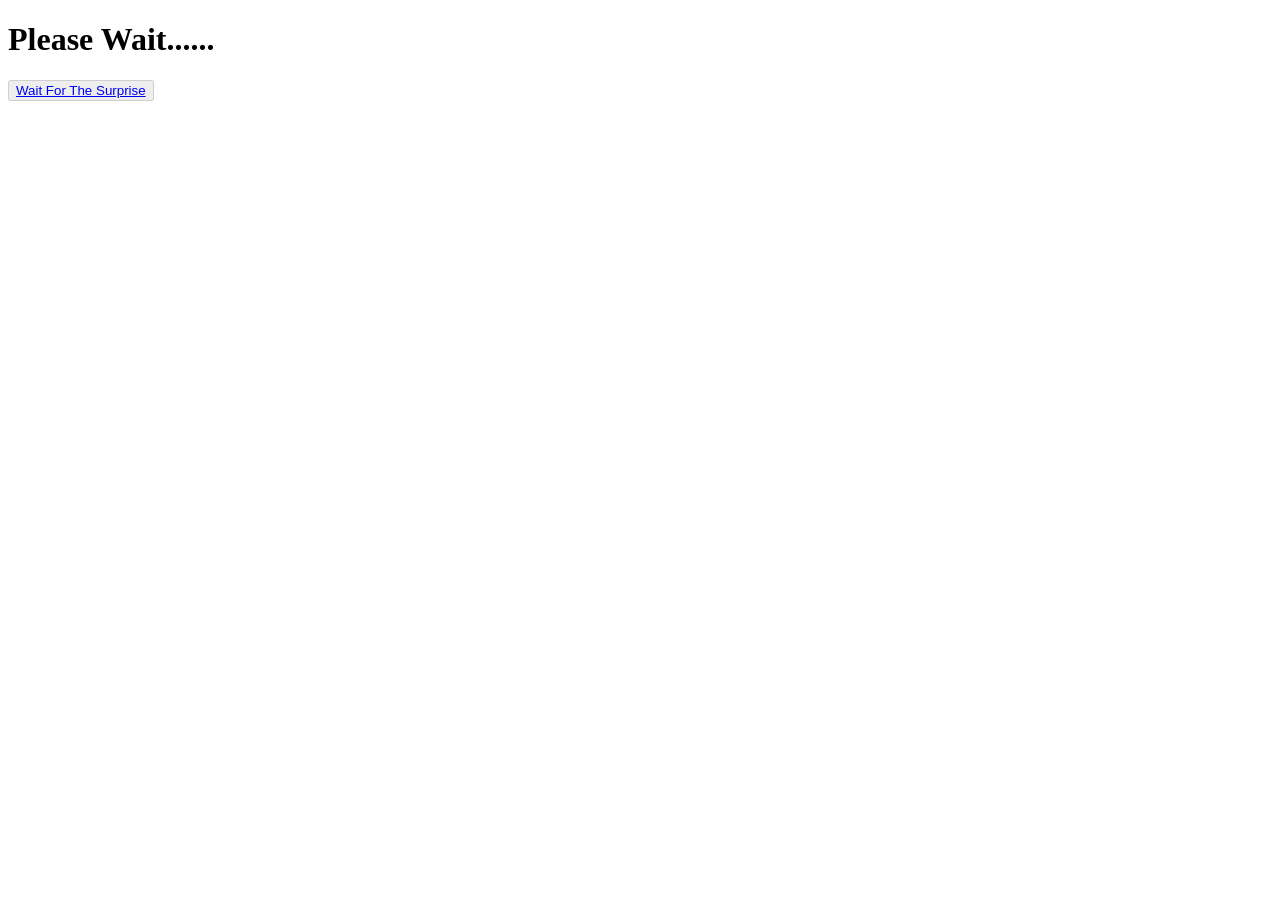
<file: index.html>
<!DOCTYPE html>
<html lang="en">
<head>
    <meta charset="UTF-8">
    <meta http-equiv="X-UA-Compatible" content="IE=edge">
    <meta name="viewport" content="width=device-width, initial-scale=1.0">
    <link rel="stylesheet" href="style.css">
    <script src="script.js"></script>
    <title>Wishing</title>
</head>
<body>
    <div class="birthdayimg">
        <div class="middle">
          <h1 id="box21">Please Wait......</h1>
        </div>
    </div>
    <div class="box">
        <button id="surbtn" disabled="True"><a id="box22" href="hd.html">Wait For The Surprise </a></button>
        <div class="smbox"></div>
        <div class="smbox1"></div>
        <div class="smbox2"></div>
        <div class="smbox3"></div>
        <div class="smbox4"></div>
        <div class="smbox5"></div>
        <div class="smbox6"></div>
        <div class="smbox7"></div>
        <div class="smbox8"></div>
    </div>
</body>
</html>
</file>
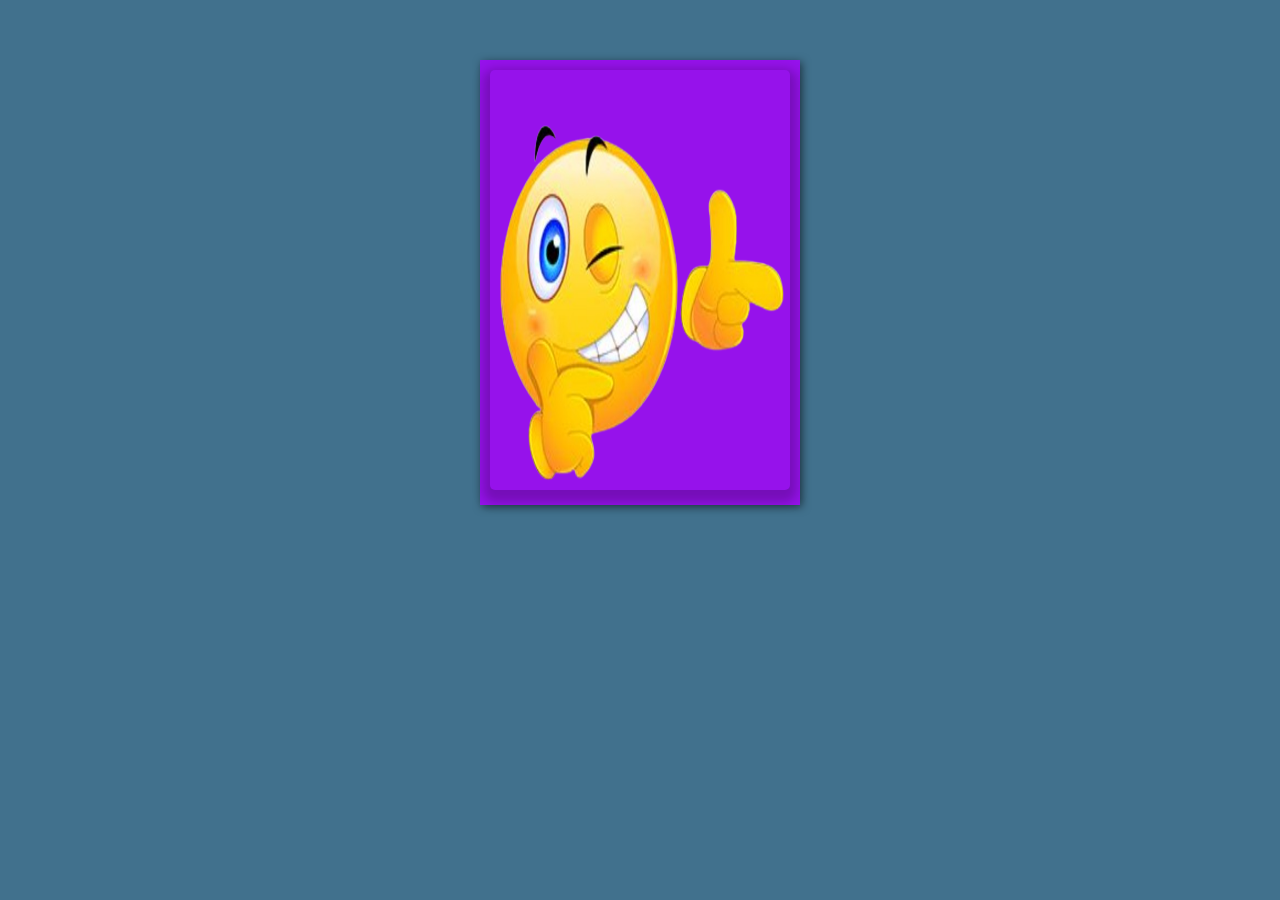
<file: hd.html>
<!DOCTYPE html>
<html>
<head>
	<title></title>
	<meta charset="UTF-8">
    <meta http-equiv="X-UA-Compatible" content="IE=edge">
	<meta content="width=device-width, initial-scale=1" name="viewport" />
	<link rel="stylesheet" href="wish.css">
  <script src="hd.js"></script>

</head>
<body>

<body>
  <!-- <audio loop>
    <source src="audio/Happy Birthday To You ! Instrumental Tone.mp3" type="audio/mp3">
  </audio> -->
<div class="card" id="maincard">
  <div class="back" id="backpage">
	    
	<div class="vertical-text">
		<h1 id="leftname" style="">Loading.....</h1>
	</div>


  </div>
  <div class="front">
    <div class="imgset" >
         <img id="birthdaypicturefront" width="100%" style="height: 420px;" src="surpriseface-removebg-preview.png">
       </div>
  </div>
  <div class="text-container">
    <p id="head" >Surprise In Progress <br>wait ...</p>
    <p id="wishingtext">Having a sister is like having an inseparable best friend,Happy birthday to the best sister to ever live!
    Birthday cakes are at all times, yummy. But a lovely sister with a big cake is even better! Have a blast on your birthday girl.
    I am sending you all the love and joy and warmest wishes for a cheerful, smart, and wonderful sister for your birthday.
  </p>
  </div>
</div>
<script src="confetti.js"></script>
</body>
</html>
</file>
<file: style.css>
@media (min-width:360px) and (max-width:720px) {
    body {
        background: linear-gradient(rgba(0, 0, 0, 0.1), rgb(253, 140, 236));
        /* background-repeat: no-repeat; */
        /* background-size: cover; */
    }

    .middle {
        font-size: large;
        color: red;
        -webkit-text-stroke: 1px black;
        text-align: center;
        text-align: center;
    }

    #surbtn {
        background-color: rgb(235, 21, 135);
        width: 180;
        font-size: medium;
        color: white;
    }

    button a {
        text-decoration: none;
        color: white;
    }

    .box {
        position: absolute;
        left: 35%;
        top: 40%;
        height: 110px;
        width: 150px;
        background-color: palevioletred;
    }

    .smbox {
        height: 20px;
        width: 20px;
        position: absolute;
        left: 5%;
        background-color: aliceblue;
    }

    .smbox1 {
        height: 20px;
        width: 20px;
        position: absolute;
        left: 35%;
        background-color: aliceblue;
    }

    .smbox2 {
        height: 20px;
        width: 20px;
        position: absolute;
        left: 65%;
        background-color: aliceblue;
    }

    .smbox3 {
        height: 20px;
        width: 20px;
        position: absolute;
        top: 57%;
        left: 20%;
        background-color: aliceblue;
    }

    .smbox4 {
        height: 20px;
        width: 20px;
        position: absolute;
        top: 57%;
        left: 50%;
        background-color: aliceblue;
    }

    .smbox5 {
        height: 20px;
        width: 20px;
        position: absolute;
        top: 57%;
        left: 80%;
        background-color: aliceblue;
    }

    .smbox6 {
        height: 20px;
        width: 20px;
        position: absolute;
        top: 80%;
        left: 5%;
        background-color: aliceblue;
    }

    .smbox7 {
        height: 20px;
        width: 20px;
        position: absolute;
        top: 80%;
        left: 35%;
        background-color: aliceblue;
    }

    .smbox8 {
        height: 20px;
        width: 20px;
        position: absolute;
        top: 80%;
        left: 65%;
        background-color: aliceblue;
    }
}

/* #leftname {
    transform: scaleX(-1);
    text-align: center;
} */
</file>
<file: wish.css>
@import url('https://fonts.googleapis.com/css?family=Great+Vibes&display=swap');
@import url('https://fonts.googleapis.com/css?family=Lobster&display=swap');
@import url('https://fonts.googleapis.com/css?family=Pacifico&display=swap');
  body
  {
      background-color: #41718d;
      height: 100%;
      margin: 0;
      background-repeat: no-repeat;
      background-attachment: fixed;
  }
  .card {
    position: relative;
    width: 300px;
    height: 425px;
    border: 10px solid #9612eb;
    margin: 60px auto 0 auto;
    box-shadow: inset 10px 0px 15px 0px rgba(0, 0, 0, 0.1);
    /* background-image: linear-gradient(to bottom, rgba(255, 255, 255), rgba(255, 255, 255, 0.5)), url("https://images.unsplash.com/photo-1527481138388-31827a7c94d5?ixlib=rb-1.2.1&ixid=eyJhcHBfaWQiOjEyMDd9&auto=format&fit=crop&w=500&q=60"); */

    background-position: center; /* Center the image */
      background-repeat: no-repeat; /* Do not repeat the image */
      background-size: cover;
    background-color: #e6f0e6;
  }
  .card .text-container {
    width: 80%;
    height: 80%;
    margin: auto;
  }
  .strikethrough {
    text-decoration: line-through;
  }
  .card .text-container #head {
    font-family: 'Nobile', sans-serif;
    font-size: 1.5em;
    margin: 40px auto 20px auto;
  }
  .card p {
    font-size: 1.1em;
    line-height: 1.2;
    font-family: 'Nobile';
    color: #331717;
    font-style: italic;
    text-align: center;
  }
  .card .front {
    position: absolute;
    width: 100%;
    height: 100%;
    margin: -10px 0px 0px -10px;
    border: 10px solid #9612eb;
    backface-visibility: hidden;
    background-color: #9612eb;
    /* background-image: url($cover-image);
    */
    background-size: contain;
    transform-style: preserve-3d;
    transform-origin: 0% 50%;
    transform: perspective(800px) rotateY(0deg);
    transition: all 0.8s ease-in-out;
  }
  .card:hover .front {
    transform: perspective(800px) rotateY(-170deg);
    background-color: #41718d;
  }
  .card:hover .back {
    transform: perspective(800px) rotateY(-170deg);
    box-shadow: 7px 0px 5px 0px rgba(0, 0, 0, 0.3), inset 2px 0px 15px 0px rgba(0, 0, 0, 0.1);
    background-color: #d2dcd2;
  }
  .card .back {
    position: absolute;
    width: 100%;
    height: 100%;
    border: 10px solid #9612eb;
    margin: -10px 0px 0px -10px;
    backface-visibility: visible;
    filter: drop-shadow(2px 2px 4px rgba(0, 0, 0, .5));
    transform-style: preserve-3d;
    transform-origin: 0% 50%;
    transform: perspective(800px) rotateY(0deg);
    transition: all 0.8s ease-in-out;
    background-color: #e6f0e6;
    box-shadow: 0px 0px 0px 0px rgba(0, 0, 0, 0.1);
  }

  .imgset
  {
    position: relative;
    z-index: 1;
    margin-bottom: -215px;
  }
  .imgset img
  {
      box-shadow: 0px 6px 11px 7px rgba(0, 0, 0, 0.22);
      border-radius: 5px;
  }

  @media (min-width:360px) and (max-width:720px) {
    body
    {
       height: 100%;
        margin: 0;
        background-color: #eb12b1;
        background-repeat: no-repeat;
        background-attachment: fixed;
    }
    
    .card {
      position: relative;
      width: 350px;
      height: 510px;
      border: 10px solid #9612eb;
      margin: 250px auto 0 270px;
      box-shadow: inset 10px 0px 15px 0px rgba(0, 0, 0, 0.1);
      background-position: center; /* Center the image */
      background-repeat: no-repeat; /* Do not repeat the image */
      background-size: cover;
      background-color: #e6f0e6;
    }
     .card .text-container {
       width: 80%;
       height: 80%;
       margin: auto;
       margin-left: 30px;
    }
     .strikethrough {
       text-decoration: line-through;
    }
     .card .text-container #head {
       font-family: 'Nobile', sans-serif;
       font-size: 1.5em;
       margin: 20px auto 20px auto;
       color: rgb(255, 0, 166);
    }
     .card p {
       font-size: 1.1em;
       line-height: 1.5;
       font-family: 'Nobile';
       color: #331717;
       font-style: italic;
       text-align: center;
    }
     .card .front {
       position: absolute;
       width: 100%;
       height: 100%;
       margin: -10px 0px 0px -10px;
       border: 10px solid #9612eb;
       backface-visibility: hidden;
       background-color: #9612eb;
      /* background-image: url($cover-image);
       */
       background-size: contain;
       transform-style: preserve-3d;
       transform-origin: 0% 50%;
       transform: perspective(800px) rotateY(0deg);
       transition: all 0.8s ease-in-out;
    }
     .card:hover .front {
       transform: perspective(800px) rotateY(-170deg);
       background-color: #41718d;
       
    }
    .vertical-text{
      /* transform: perspective(800px) rotateY(170deg); */
      writing-mode: vertical-lr;
      margin-top: 90px;
      padding-right: 80px;
      color: yellow;
      margin-right: -72px ;
      transform: scaleX(-1);      /* font-family: 'Dancing Script', cursive; */
      /* font-family: 'Pacifico', cursive; */
      font-family: 'Great Vibes';
    }
     .card:hover .back {
       transform: perspective(800px) rotateY(-170deg);
       box-shadow: 7px 0px 5px 0px rgba(0, 0, 0, 0.3), inset 2px 0px 15px 0px rgba(0, 0, 0, 0.1);
       background-color: #d2dcd2;
       /* writing-mode: vertical-lr; */
    }
     .card .back {
       position: absolute;
       width: 100%;
       height: 100%;
       border: 10px solid #9612eb;
       margin: -10px 0px 0px -10px;
       backface-visibility: visible;
       filter: drop-shadow(2px 2px 4px rgba(0, 0, 0, .5));
       transform-style: preserve-3d;
       transform-origin: 0% 50%;
       transform: perspective(800px) rotateY(0deg);
       transition: all 0.8s ease-in-out;
       /* background-color: #e6f0e6; */
       /* background-image: linear-gradient(to bottom, rgb(169, 167, 167), rgba(164, 159, 159, 0.5)), url("Hussy.jpeg"); */
       background-position: center; /* Center the image */
       background-repeat: no-repeat; /* Do not repeat the image */
       background-size: cover;
       box-shadow: 0px 0px 0px 0px rgba(0, 0, 0, 0.1);
    }
    .card .back .icon{
      transform: perspective(800px) rotateY(170deg);
      margin-top: 90px;
      padding-right: 80px;
      writing-mode: vertical-rl;
    }
    .imgset
    {
      position: relative;
      z-index: 1;
      margin-bottom: -215px;
    }
    .imgset img
    {
        box-shadow: 0px 6px 11px 7px rgba(0, 0, 0, 0.22);
        border-radius: 5px;
    }
}
</file>
